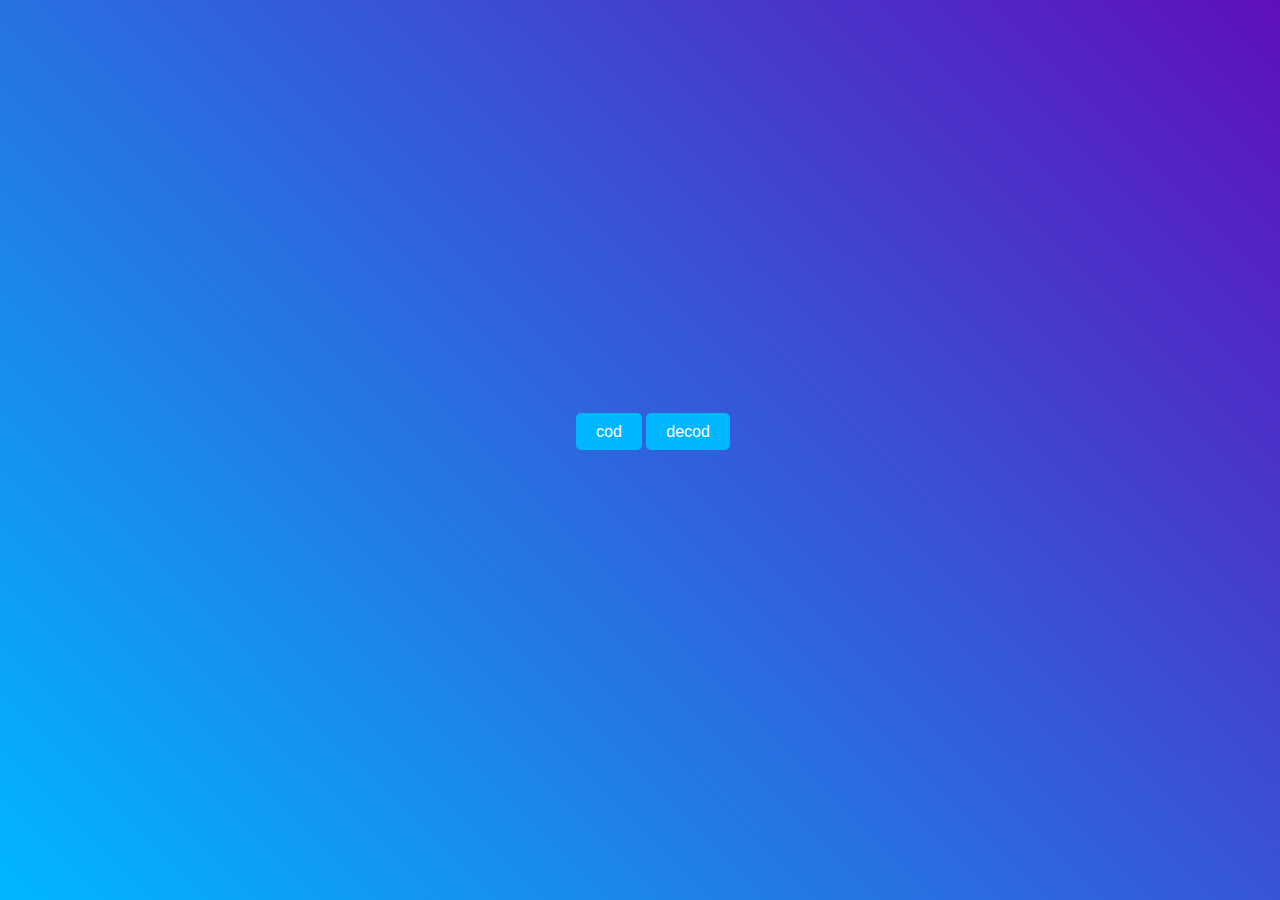
<file: index.html>
<!DOCTYPE html>
<html lang="en">
<head>
    <title>Coder</title>
    <meta charset="utf-8">
    <link rel="stylesheet" href="style.css" />
</head>
<body>
    <div class="main_but">
        <a href="coding.html">cod</a>
        <a href="decoding.html">decod</a>
    </div>
</body>
</html>
</file>
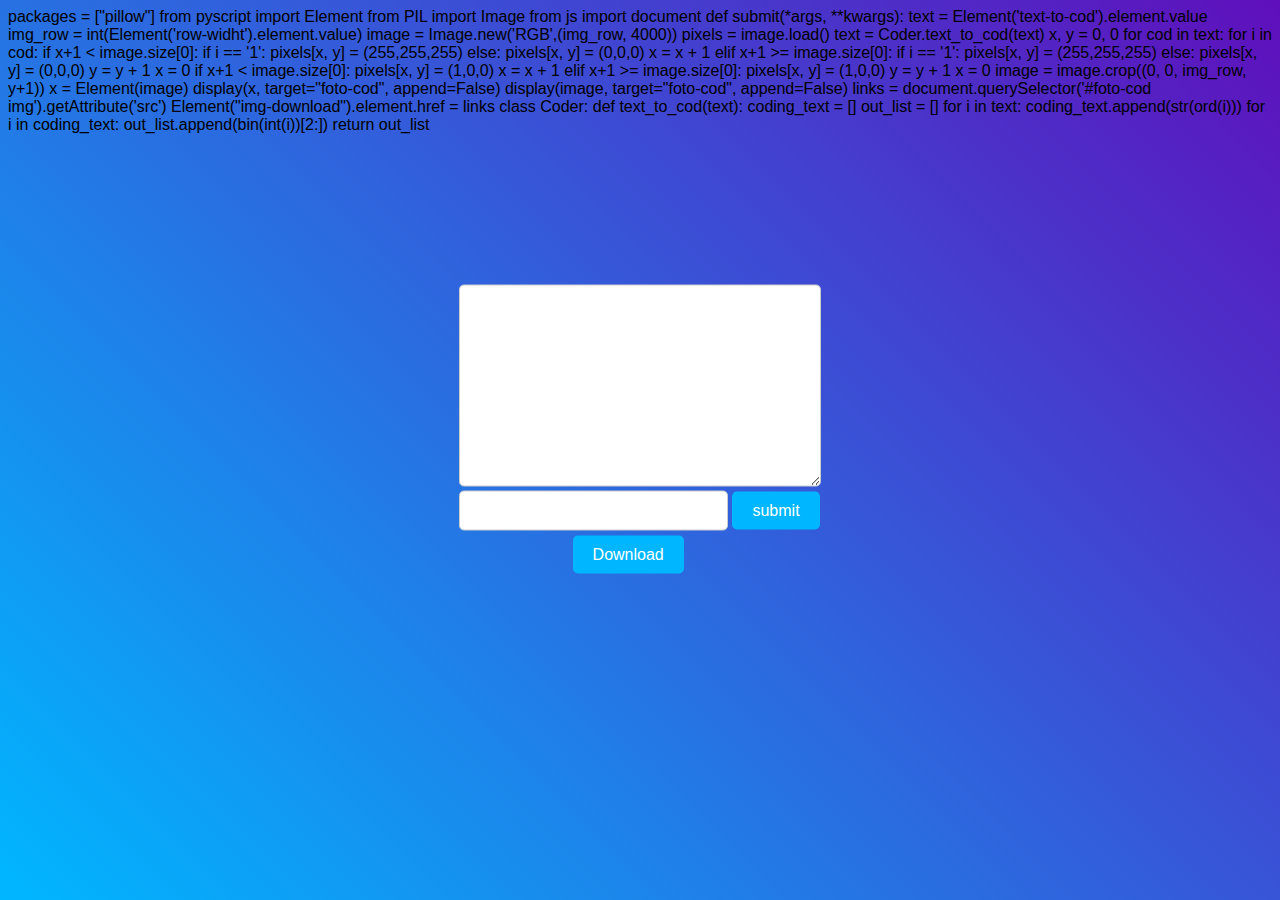
<file: coding.html>
<!DOCTYPE html>
<html>
  <head>
    <title>Coder</title>
    <meta charset="utf-8">
    <link rel="stylesheet" href="style.css" />
    <link rel="stylesheet" href="https://pyscript.net/latest/pyscript.css" />
    <script defer src="https://pyscript.net/latest/pyscript.js"></script>
  </head>
  <body>

    <py-config>
      packages = ["pillow"]
    </py-config>

    <py-script>
        from pyscript import Element
        from PIL import Image
        from js import document

        def submit(*args, **kwargs):
            text = Element('text-to-cod').element.value
            img_row = int(Element('row-widht').element.value)

            image = Image.new('RGB',(img_row, 4000))

            pixels = image.load()

            text = Coder.text_to_cod(text)
            
            x, y = 0, 0
            
            for cod in text:
                for i in cod:
                    if x+1 < image.size[0]:
                        if i == '1':
                            pixels[x, y] = (255,255,255)
                        else:
                            pixels[x, y] = (0,0,0)
                        x = x + 1
                    elif x+1 >= image.size[0]:
                        if i == '1':
                            pixels[x, y] = (255,255,255)
                        else:
                            pixels[x, y] = (0,0,0)
                        y = y + 1
                        x = 0
            
                if x+1 < image.size[0]:
                    pixels[x, y] = (1,0,0)
                    x = x + 1
                elif x+1 >= image.size[0]:
                    pixels[x, y] = (1,0,0)
                    y = y + 1
                    x = 0
            
            image = image.crop((0, 0, img_row, y+1))

            x = Element(image)
            display(x, target="foto-cod", append=False)

            display(image, target="foto-cod", append=False)
            links = document.querySelector('#foto-cod img').getAttribute('src')
            Element("img-download").element.href = links

        class Coder:
            def text_to_cod(text):
                coding_text = []
                out_list = []
                for i in text:
                    coding_text.append(str(ord(i)))
                for i in coding_text:
                    out_list.append(bin(int(i))[2:])
                return out_list
    </py-script>
    <div id="foto-cod"></div>
    <div id="text-input" class="text-input">
        <textarea id="text-to-cod"></textarea><br>
        <input type="number" id="row-widht">
        <button id="submit-button" type="submit" py-click="submit()">submit</button><br>
        <a href="#" target="_blank" download id="img-download" class="img-download">Download</a>
    </div>
  </body>
</html>
</file>
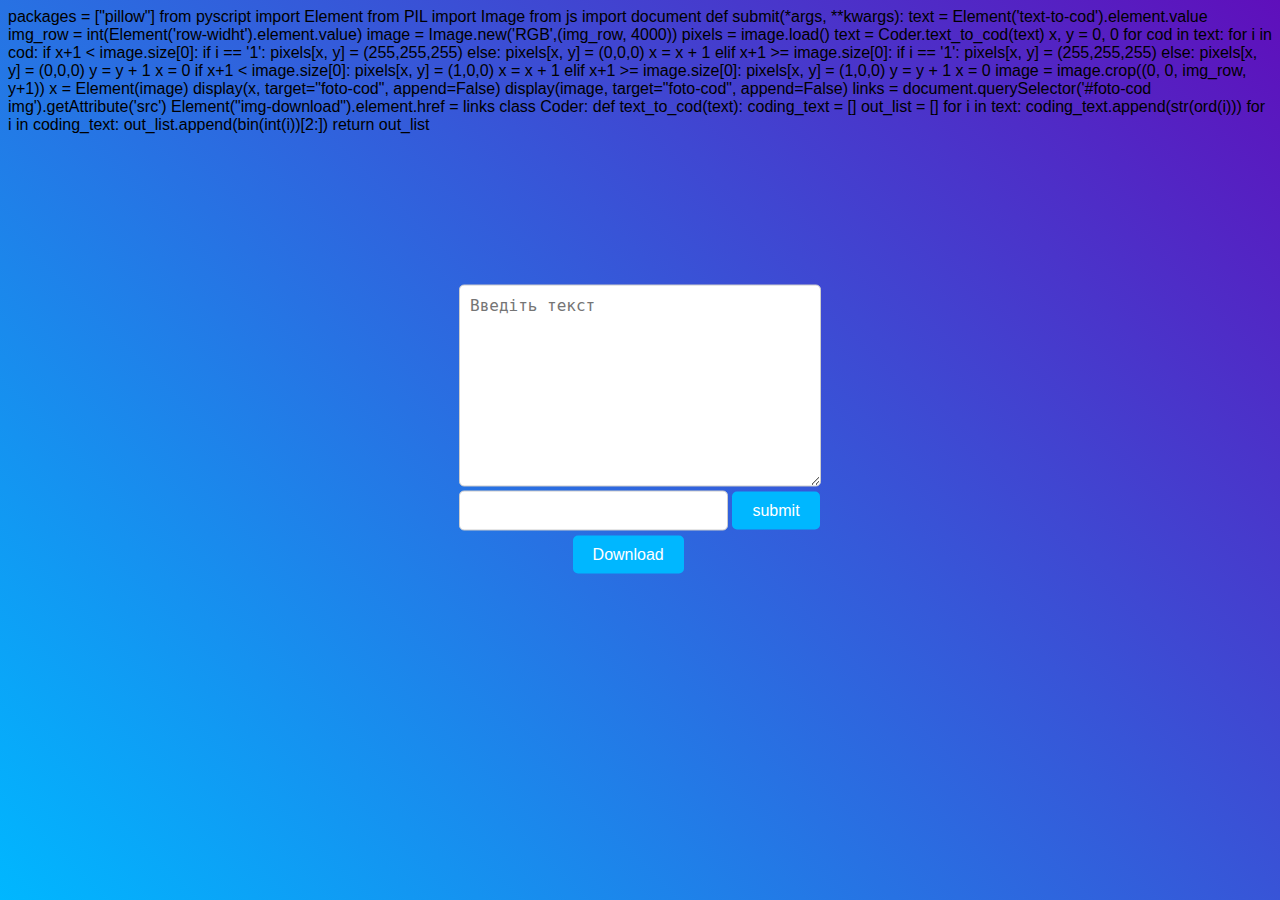
<file: main.html>
<!DOCTYPE html>
<html>
  <head>
    <title>Coder</title>
    <meta charset="utf-8">
    <link rel="stylesheet" href="style.css" />
    <link rel="stylesheet" href="https://pyscript.net/latest/pyscript.css" />
    <script defer src="https://pyscript.net/latest/pyscript.js"></script>
  </head>
  <body>

    <py-config>
      packages = ["pillow"]
    </py-config>

    <py-script>
        from pyscript import Element
        from PIL import Image
        from js import document

        def submit(*args, **kwargs):
            text = Element('text-to-cod').element.value
            img_row = int(Element('row-widht').element.value)

            image = Image.new('RGB',(img_row, 4000))

            pixels = image.load()

            text = Coder.text_to_cod(text)
            
            x, y = 0, 0
            
            for cod in text:
                for i in cod:
                    if x+1 < image.size[0]:
                        if i == '1':
                            pixels[x, y] = (255,255,255)
                        else:
                            pixels[x, y] = (0,0,0)
                        x = x + 1
                    elif x+1 >= image.size[0]:
                        if i == '1':
                            pixels[x, y] = (255,255,255)
                        else:
                            pixels[x, y] = (0,0,0)
                        y = y + 1
                        x = 0
            
                if x+1 < image.size[0]:
                    pixels[x, y] = (1,0,0)
                    x = x + 1
                elif x+1 >= image.size[0]:
                    pixels[x, y] = (1,0,0)
                    y = y + 1
                    x = 0
            
            image = image.crop((0, 0, img_row, y+1))

            x = Element(image)
            display(x, target="foto-cod", append=False)

            display(image, target="foto-cod", append=False)
            links = document.querySelector('#foto-cod img').getAttribute('src')
            Element("img-download").element.href = links

        class Coder:
            def text_to_cod(text):
                coding_text = []
                out_list = []
                for i in text:
                    coding_text.append(str(ord(i)))
                for i in coding_text:
                    out_list.append(bin(int(i))[2:])
                return out_list
    </py-script>
    <div id="foto-cod"></div>
    <div id="text-input" class="text-input">
        <textarea id="text-to-cod" placeholder="Введіть текст"></textarea><br>
        <input type="number" id="row-widht">
        <button id="submit-button" type="submit" py-click="submit()">submit</button><br>
        <a href="#" target="_blank" download id="img-download" class="img-download">Download</a>
    </div>
  </body>
</html>
</file>
<file: style.css>
body {
    background-color: #f2f2f2;
    background-image: linear-gradient(225deg, #5f0fbb, #00b7ff);
    background-repeat: no-repeat;
    background-attachment: fixed;
    font-family: sans-serif;
  }
  
button {
    padding: 10px 20px;
    background-color: #00b7ff;
    color: #fff;
    border: none;
    border-radius: 5px;
    font-size: 16px;
    cursor: pointer;
}
  
button:hover {
    background-color: #0056b3;
}

a {
    padding: 10px 20px;
    background-color: #00b7ff;
    color: #fff;
    border: none;
    border-radius: 5px;
    font-size: 16px;
    cursor: pointer;
    text-decoration: none;
}
  
a:hover {
    background-color: #0056b3;
}

input[type="number"] {
    padding: 10px;
    border: 1px solid #ccc;
    border-radius: 5px;
    font-size: 16px;
    width: 247px;
}

textarea {
    padding: 10px;
    border: 1px solid #ccc;
    border-radius: 5px;
    font-size: 16px;
    width: 340px;
    height: 180px;
    margin-top: 5px;
}

.text-input {
    position: absolute;
    top: 45%;
    left: 50%;
    margin-right: -50%;
    transform: translate(-50%, -50%) 
}

.img-download {
    position: absolute;
    left: 30%;
    margin: 5px;
}

.file-input {
    position: absolute;
    top: 40%;
    left: 40%;
}

.file-input__input {
    width: 0.1px;
    height: 0.1px;
    opacity: 0;
    overflow: hidden;
    position: absolute;
    z-index: -1;
}
  
.file-input__label {
    cursor: pointer;
    display: inline-flex;
    align-items: center;
    border-radius: 4px;
    font-size: 14px;
    font-weight: 600;
    color: #fff;
    padding: 10px 40px;
    background-color: #00b7ff;
    box-shadow: 0px 0px 2px rgba(0, 0, 0, 0.25);
}
  
.file-input__label svg {
    height: 16px;
    margin-right: 4px;
}

.output_label {
    position: absolute;
    left: 30%;
    right: 30%;
    margin: 5px;
    display: inline-flex;
    align-items: center;
    border-radius: 4px;
    font-size: 14px;
    font-weight: 600;
    color: #fff;
    padding: 10px 12px;
    background-color: #00b7ff;
    box-shadow: 0px 0px 2px rgba(0, 0, 0, 0.25);

}

.dec_but {
    padding: 14px 60px;
    padding-bottom: 8px;
}

.main_but {
    position: absolute;
    top: 47%;
    left: 45%;
}
</file>
